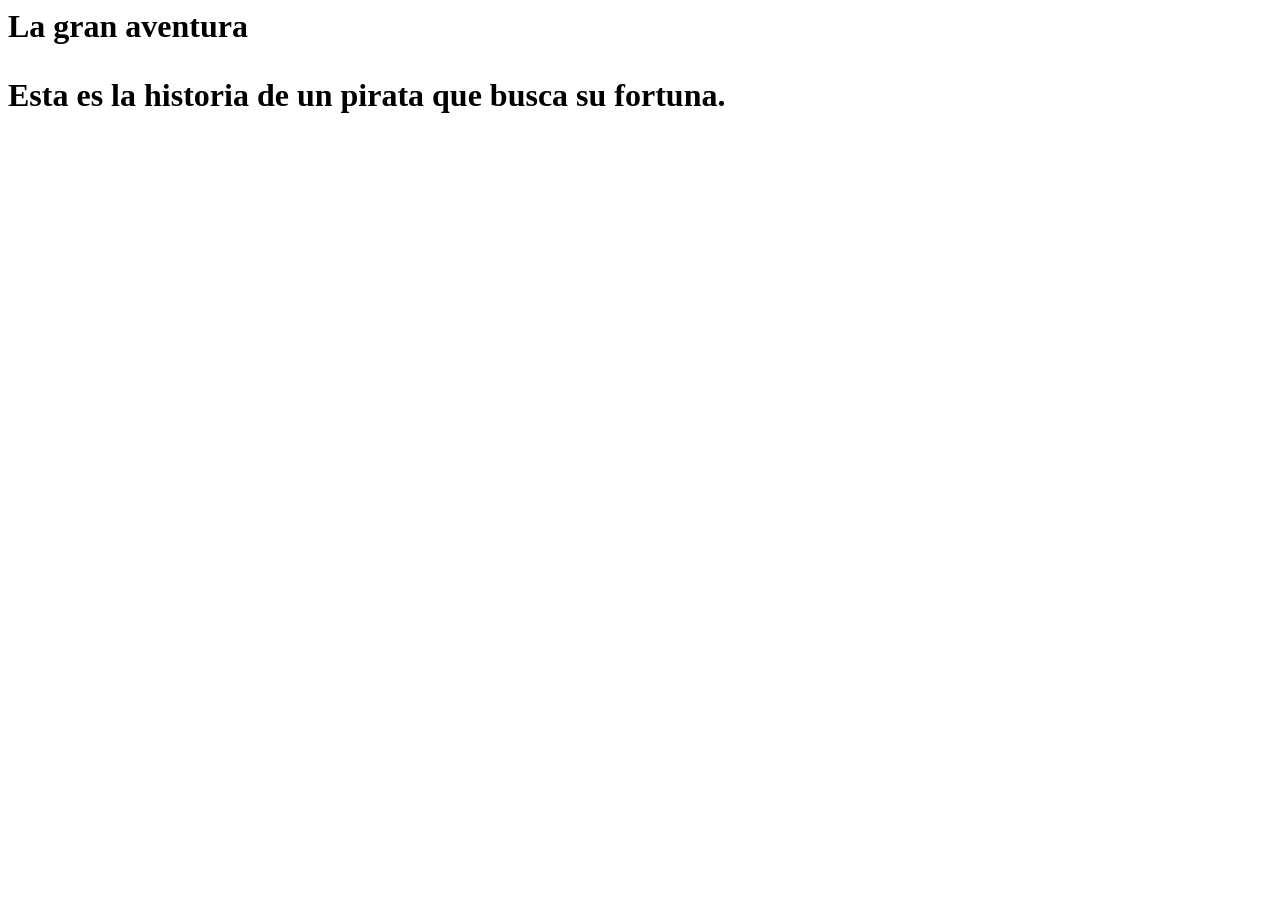
<file: completed-examples/lesson-06-errors-and-practices/index.html>
﻿<html>
<head>
    <title>Búsqueda del Tesoro</title>
</head>
<body>
<div class="caja1">
    <h1>La gran aventura
        <p class="txt-2">Esta es la historia de un pirata que busca su fortuna.</p>
        <img sr="https://thumbs.dreamstime.com/b/pecho-de-tesoro-25235691.jpg" witdh="200" class="imgcita">
</div>
</body>
</html>
</file>
